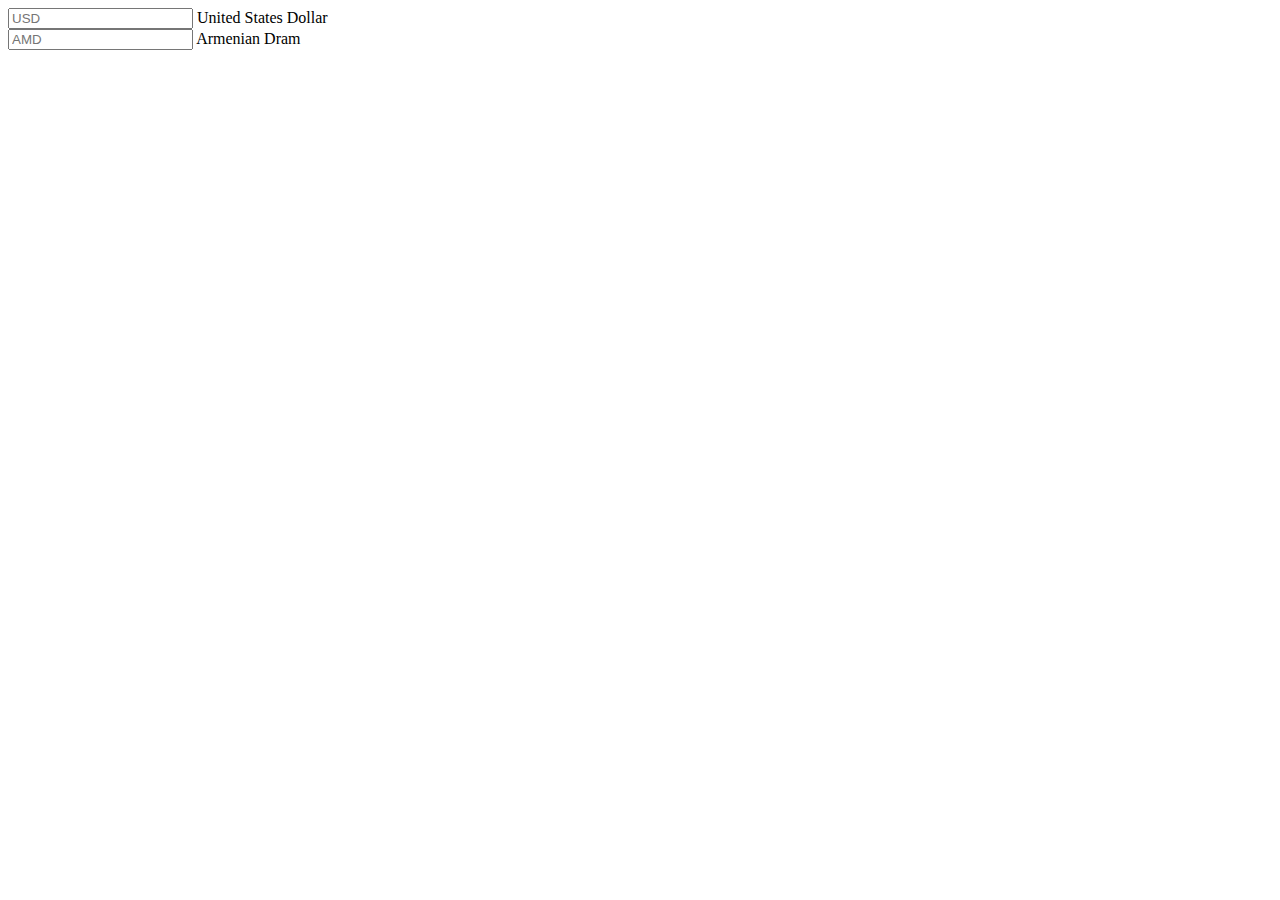
<file: DollarsToAMD/index.html>
<!DOCTYPE html>
<html lang="en">
  <head>
    <meta charset="UTF-8" />
    <meta http-equiv="X-UA-Compatible" content="IE=edge" />
    <meta name="viewport" content="width=device-width, initial-scale=1.0" />
    <title>Converter</title>
  </head>
  <body>
    <section id="content">
      <div>
        <input type="number" name="USD" placeholder="USD" id="usd" />
        <span>United States Dollar</span>
      </div>
      <div>
        <input type="number" name="AMD" placeholder="AMD" id="amd" />
        <span>Armenian Dram</span>
      </div>
    </section>
    <script src="./script.js"></script>
  </body>
</html>
</file>
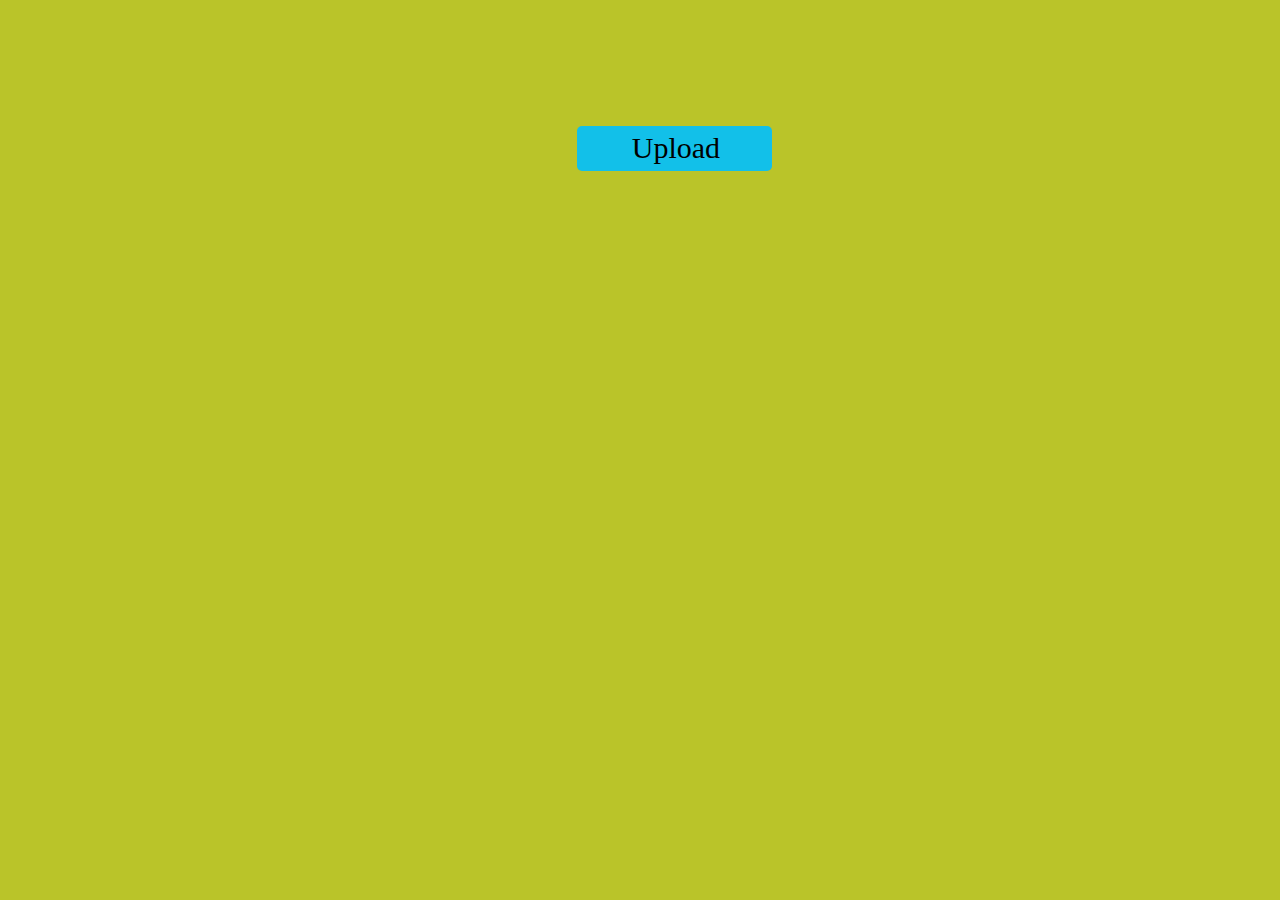
<file: ImageUploader/index.html>
<!DOCTYPE html>
<html lang="en">
  <head>
    <meta charset="UTF-8" />
    <meta http-equiv="X-UA-Compatible" content="IE=edge" />
    <meta name="viewport" content="width=device-width, initial-scale=1.0" />
    <link rel="stylesheet" href="./styles.css" />
    <title>Image Uploader</title>
  </head>
  <body>
    <div class="content">
      <div>
        <label for="file" class="btn">Upload</label>
        <input
          type="file"
          accept="image/*"
          name="image"
          id="file"
          style="visibility: hidden"
        />
        <span><img id="output" width="200" /></span>
      </div>
    </div>
    <script src="./script.js"></script>
  </body>
</html>
</file>
<file: ImageUploader/styles.css>
body {
  background-color: rgb(186, 196, 41);
}

.btn {
  display: block;
  font-size: 30px;
  background-color: rgba(16, 191, 235, 0.993);
  padding-left: 55px;
  padding-top: 5px;
  font: bold;
  width: 140px;
  height: 40px;
  border-radius: 5px;
  cursor: pointer;
}

.btn:hover {
  background-color: rgb(65, 65, 236);
}

.content {
  margin-left: 45%;
  margin-top: 10%;
}

#output {
  padding: auto;
}
</file>
